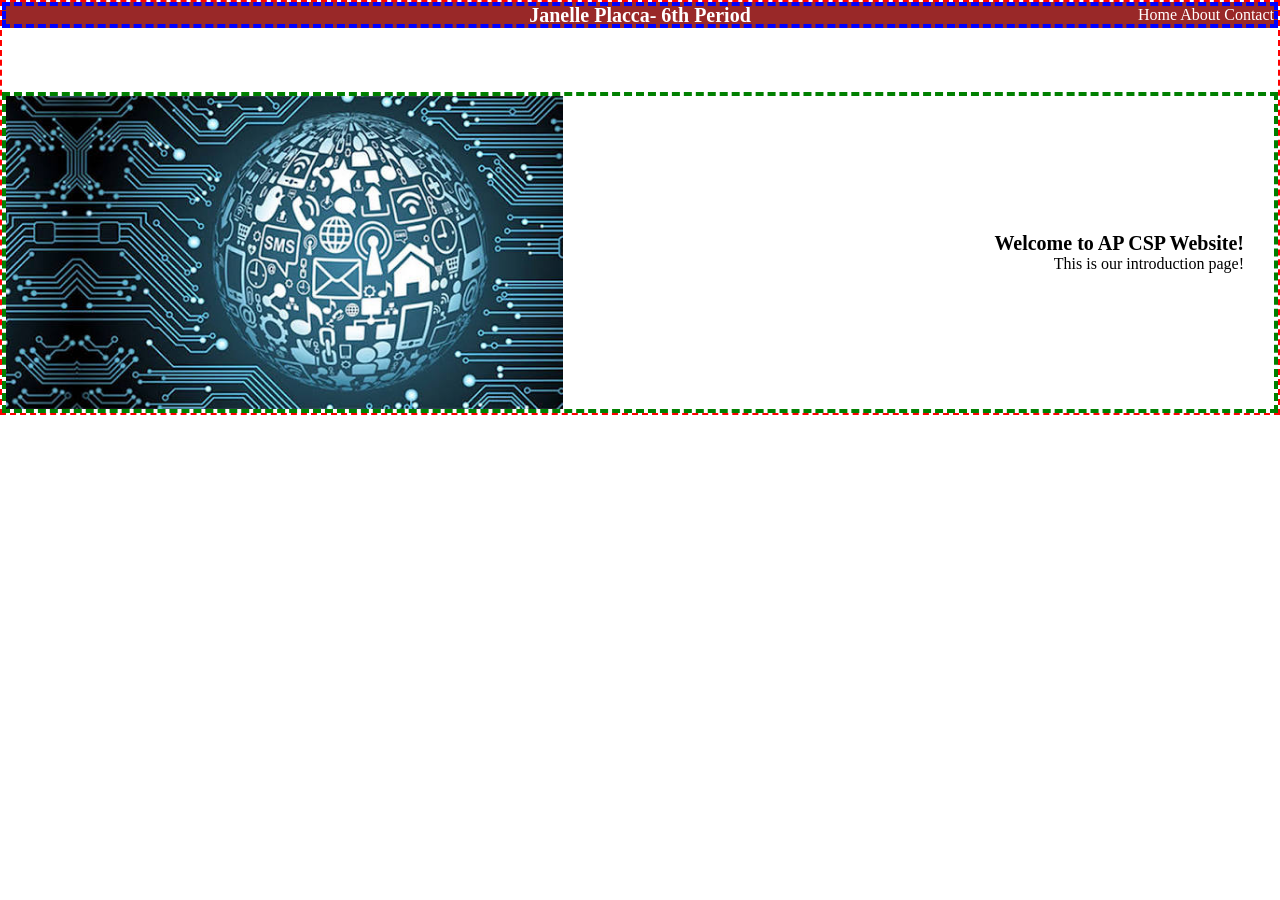
<file: index.html>
<!DOCTYPE html>
<html lang="en">

<head>
    <meta charset="UTF-8">
    <meta name="viewport" content="width=device-width, initial-scale=1.0">
    <title>Document</title>
    <link rel="stylesheet" href="styles.css">
</head>

<body>
    <div class="container">
        <div class="menu">
            <h1 class="menu-title">
                Janelle Placca- 6th Period
            </h1>
            <nav class="menu-links">
                <a href="index.html">Home</a>
                <a href="about.html">About</a>
                <a href="contact.html">Contact</a>
            </nav>
        </div>

        <div class="content">
            <img src="image.png">
            <div class="intro-text">
                <h1>Welcome to AP CSP Website!</h1>
                <p>This is our introduction page!</p>
            </div>
        </div>

        
    </div>
</body>

</html>
</file>
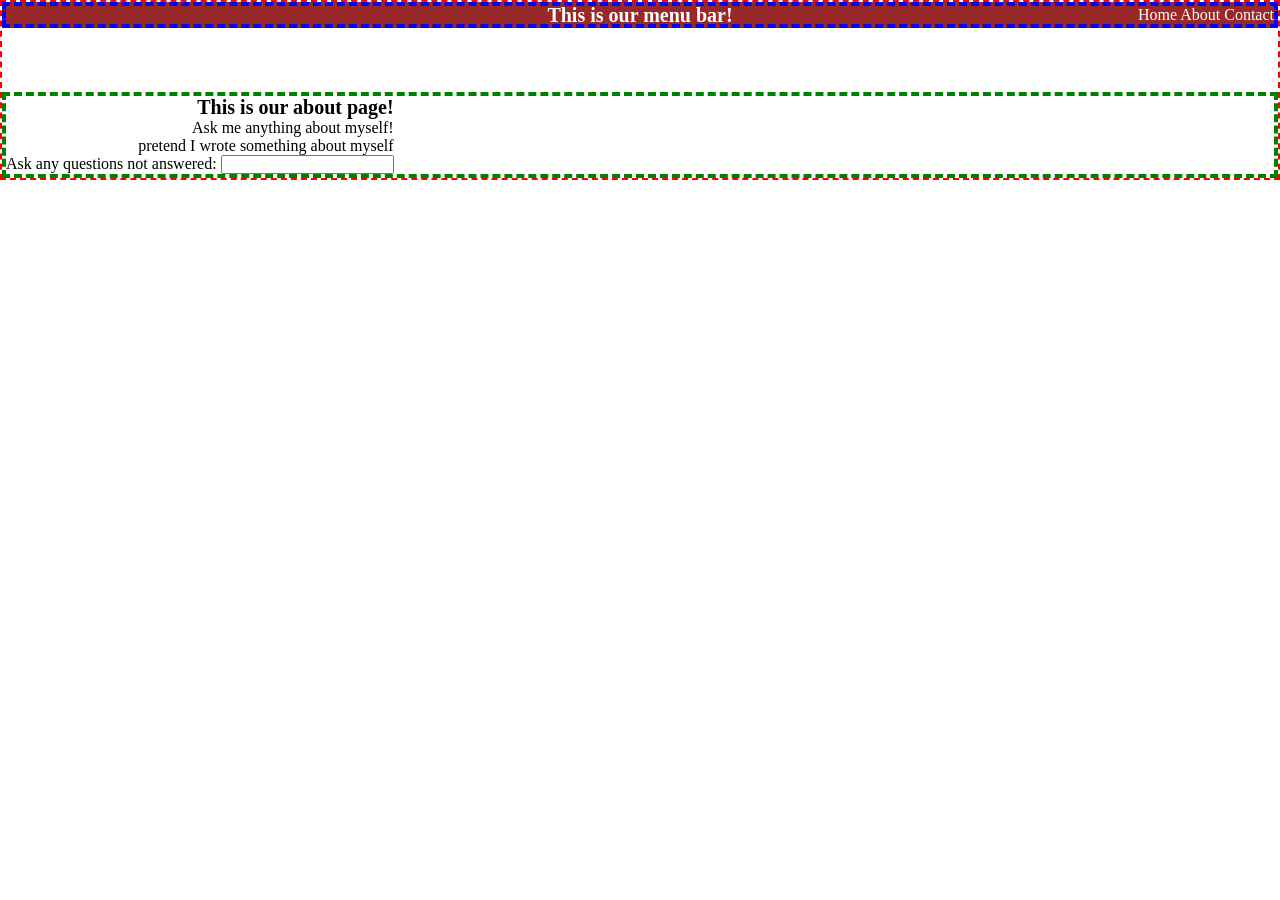
<file: about.html>
<!DOCTYPE html>
<html lang="en">

<head>
    <meta charset="UTF-8">
    <meta name="viewport" content="width=device-width, initial-scale=1.0">
    <title>Document</title>
    <link rel="stylesheet" href="styles.css">
</head>

<body>
    <div class="container">
        <div class="menu">
            <h1 class="menu-title">
                This is our menu bar!
            </h1>
            <nav class="menu-links">
                <a href="index.html">Home</a>
                <a href="about.html">About</a>
                <a href="contact.html">Contact</a>
            </nav>
        </div>

        <div class="content">
            <div class="intro-text">
                <h1>This is our about page!</h1>
                <p>Ask me anything about myself!</p>
                <p> pretend I wrote something about myself</p>
                <p>Ask any questions not answered: <input type="text"></p>
            </div>
        </div>

        
    </div>
</body>

</html>
</file>
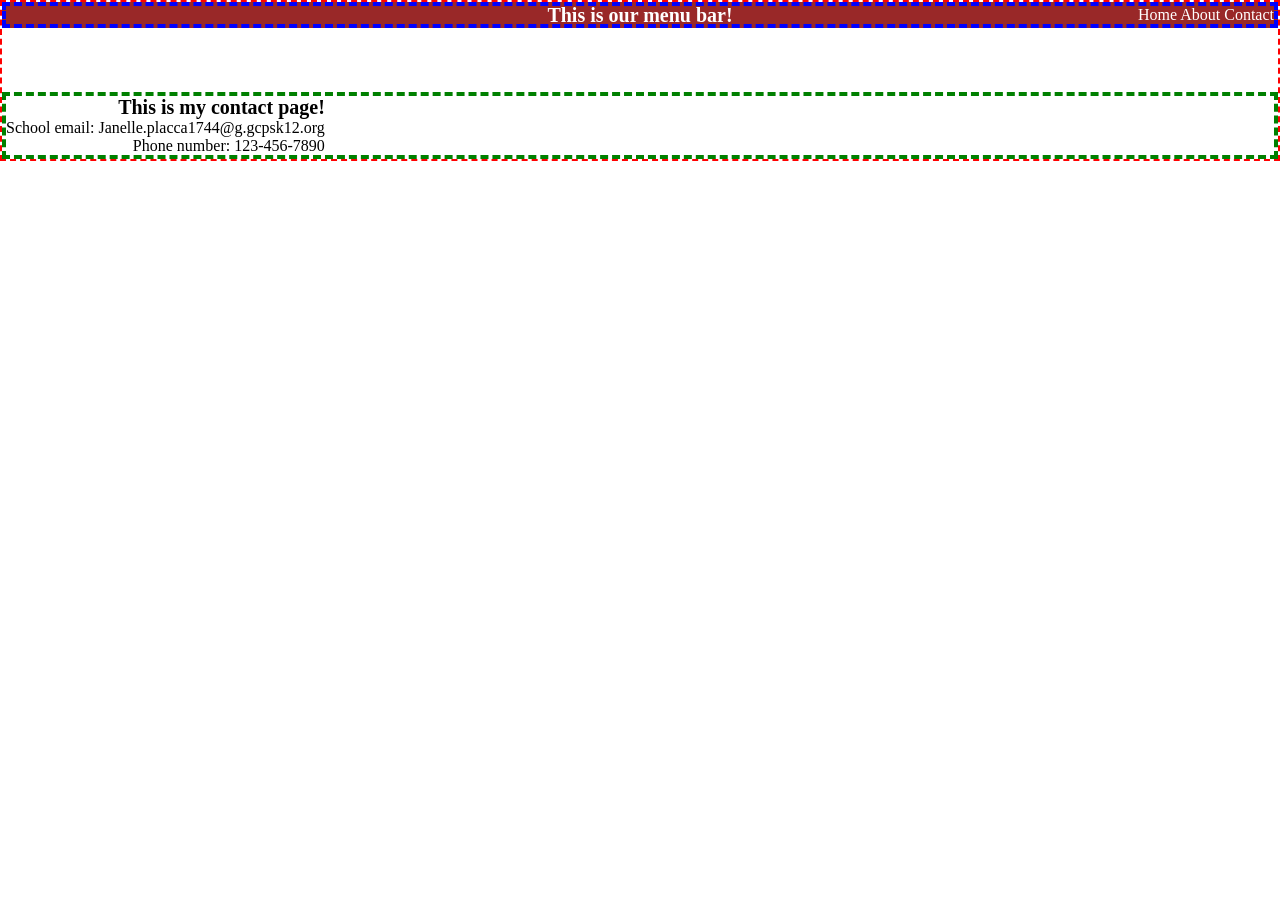
<file: contact.html>
<!DOCTYPE html>
<html lang="en">

<head>
    <meta charset="UTF-8">
    <meta name="viewport" content="width=device-width, initial-scale=1.0">
    <title>Document</title>
    <link rel="stylesheet" href="styles.css">
</head>

<body>
    <div class="container">
        <div class="menu">
            <h1 class="menu-title">
                This is our menu bar!
            </h1>
            <nav class="menu-links">
                <a href="index.html">Home</a>
                <a href="about.html">About</a>
                <a href="contact.html">Contact</a>
            </nav>
        </div>

        <div class="content">
            <div class="intro-text">
                <h1>This is my contact page!</h1>
                <p>School email: Janelle.placca1744@g.gcpsk12.org</p>
                <p>Phone number: 123-456-7890</p>
            </div>
        </div>

        
    </div>
</body>

</html>
</file>
<file: styles.css>
*{
    margin:0;
    padding:0;
}

h1 {
    font-size:20px;
}

.menu {
    border: 4px dashed blue;
    display:flex;
    flex-direction:row;
    justify-content: flex-end;
    background-color: #992828;
    align-items:center;
}

.container {
    border: 2px dashed red;
}

@keyframes content-enter {
    from{
        opacity:0;
        transform: translateY(12px);

    }

    to {
        opacity: 1;
        transform: translateY(0);
    }
}

.content {
    display: flex;
    flex-direction: row;
    align-items: center;
    border: 4px dashed green;
    margin-top: 64px;
    justify-content: space-between;
    padding-right: 30px;
    animation:content-enter 700ms ease-out;
}

.content img {
    width:45%;
    height: auto;
}

.menu-title {
    position: absolute;
    left:50%;
    transform: translate(-50%);
    color: white;
}

.menu-links a {
    color: white;
    transition: color 0.3s ease;
    text-decoration: none;
}

.menu-links a:hover {
    color: #ffa2a2;
}

.menu-links a:active {
    color: red;
}

.intro-text {
    text-align: right;
}
</file>
